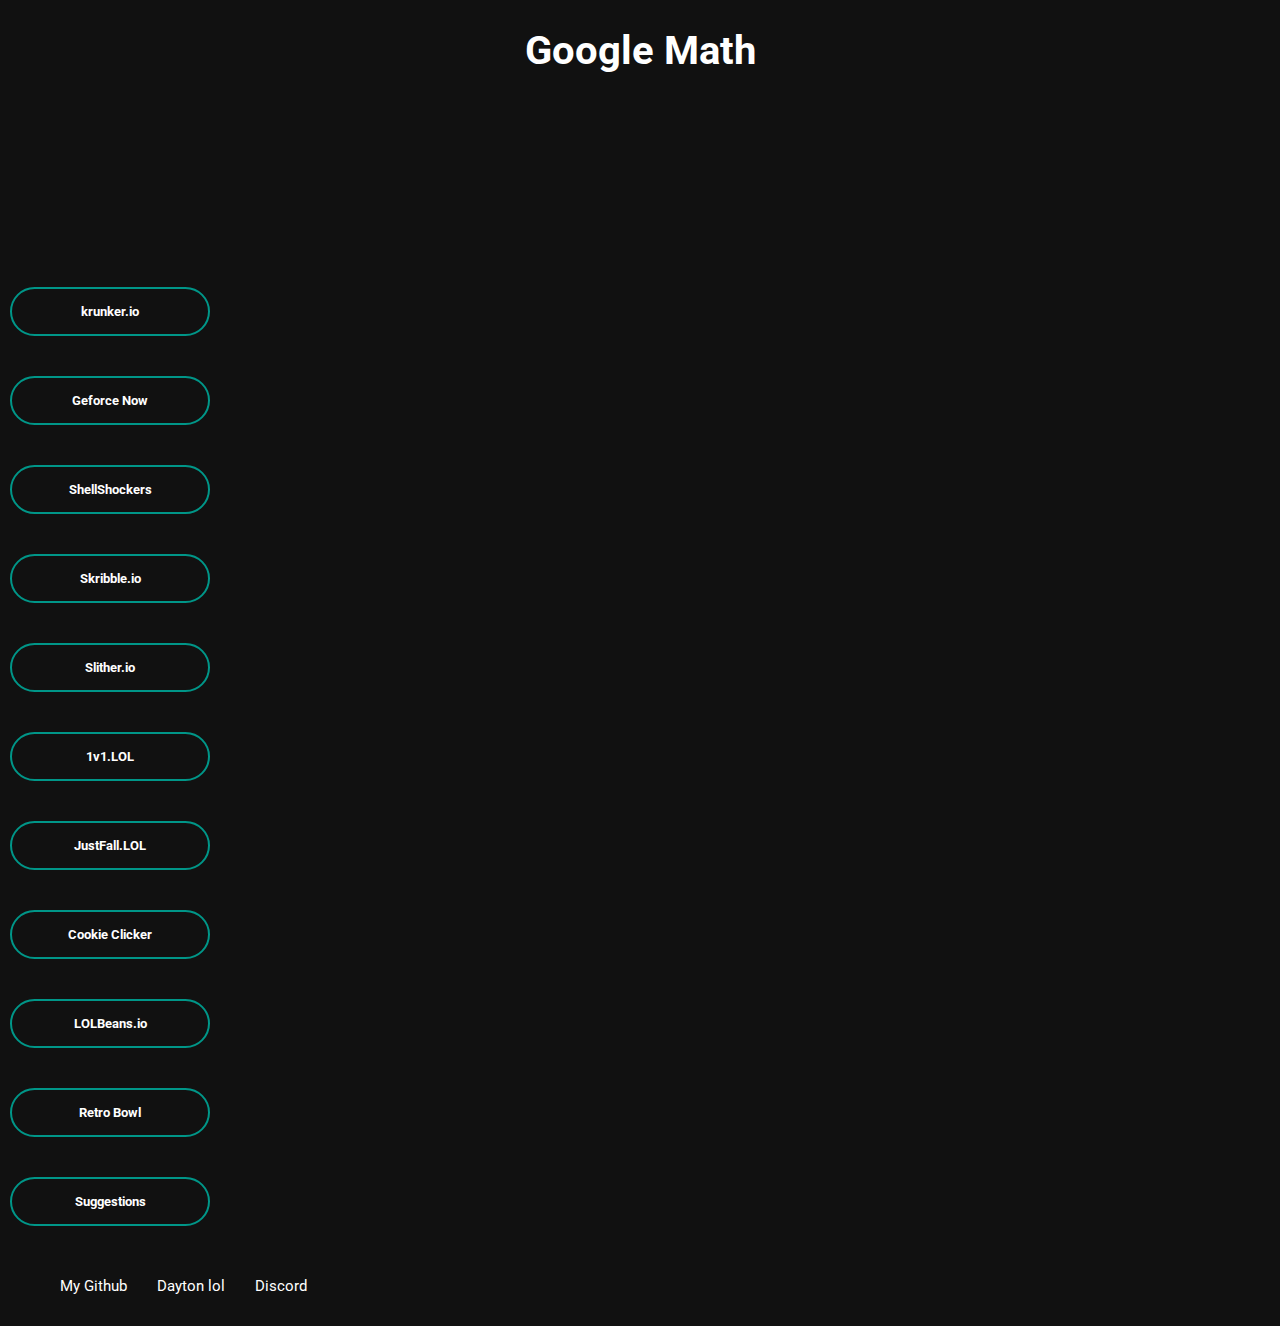
<file: static/index.html>
<!DOCTYPE html>
<html style="color:white">
    <title>Google</title>
  <link rel = "icon" href = 
"google.ico" 
        type = "image/x-icon">
    <head>
        <link href="index.css" rel="stylesheet">
    </head>
    <style> 
        h1 {text-align: center;}
        a {text-align: center;}
    </style>
    <body>
        <h1>Google Math</h1>

        <div class="logo-wrapper">
        </div>
            
         <button type="button" onclick="window.location.href='/krunker.html'">krunker.io</button>
         <button type="button" onclick="window.location.href='/geforce.html'">Geforce Now</button>
         <button type="button" onclick="window.location.href='/shellshock.html'">ShellShockers</button>
         <button type="button" onclick="window.location.href='/skrib.html'">Skribble.io</button>
         <button type="button" onclick="window.location.href='/slither.html'">Slither.io</button>
         <button type="button" onclick="window.location.href='/1v1.html'">1v1.LOL</button>
         <button type="button" onclick="window.location.href='/justfall.html'">JustFall.LOL</button>

         <button type="button" onclick="window.location.href='/cookie.html'">Cookie Clicker</button>

         <button type="button" onclick="window.location.href='/bean.html'">LOLBeans.io</button>

         <button type="button" onclick="window.location.href='/retrobowl.html'">Retro Bowl</button>

         <button type="button" onclick="window.location.href='/sug.html'">Suggestions</button>

            

<footer>
        <a style="color:white" title="My Github" href="https://github.com/BEASTMODE2629/Googlemath">My Github</a>
       <a style="color:white" title="Dayton lol">Dayton lol</a>

        <a style="color:white" title="Discord" href="https://discord.gg/pyyEVP8t">Discord</a>

       
    </footer>

  
        
            
        <script src="uv/uv.bundle.js"></script>
        <script src="uv/uv.config.js"></script>
        <script src="index.js"></script>
    </body>

</html>
</file>
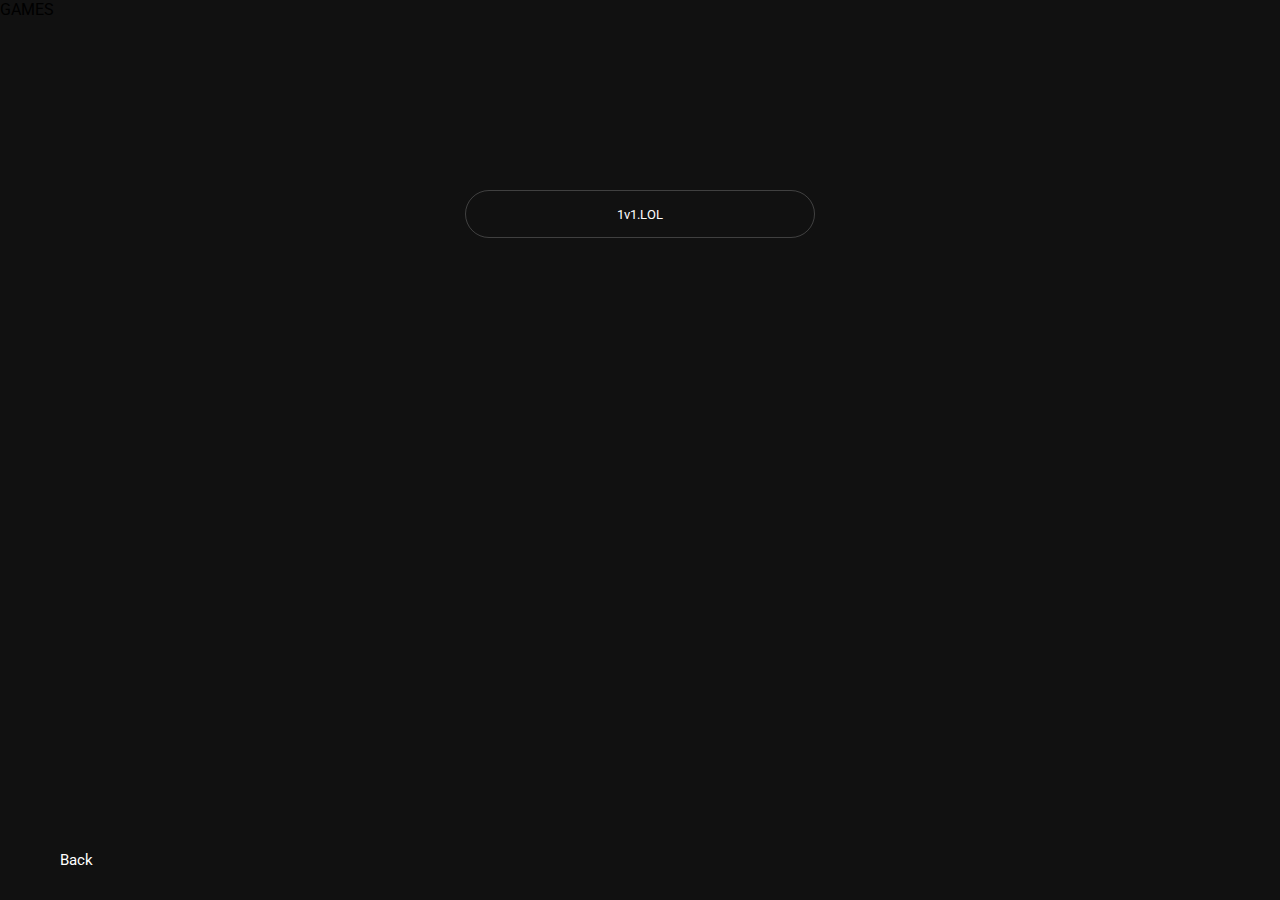
<file: static/1v1.html>
<!DOCTYPE html>
<html>
    <title>Google</title>

  <link rel = "icon" href = 
"google.ico" 
        type = "image/x-icon">
    <head>
        <link href="index.css" rel="stylesheet">
    </head>
    <body>
        <t> GAMES </t>

        <div class="logo-wrapper">
        </div>
            

<form>
     <input type="submit" value="1v1.LOL" />
 </form>

  
       <footer>
        <a style="color:white" title="Back" href="https://googlemath.herokuapp.com">Back</a>
       
    </footer>
            
        <script src="uv/uv.bundle.js"></script>
        <script src="uv/uv.config.js"></script>
        <script src="index.js"></script>
    </body>
</html>
</file>
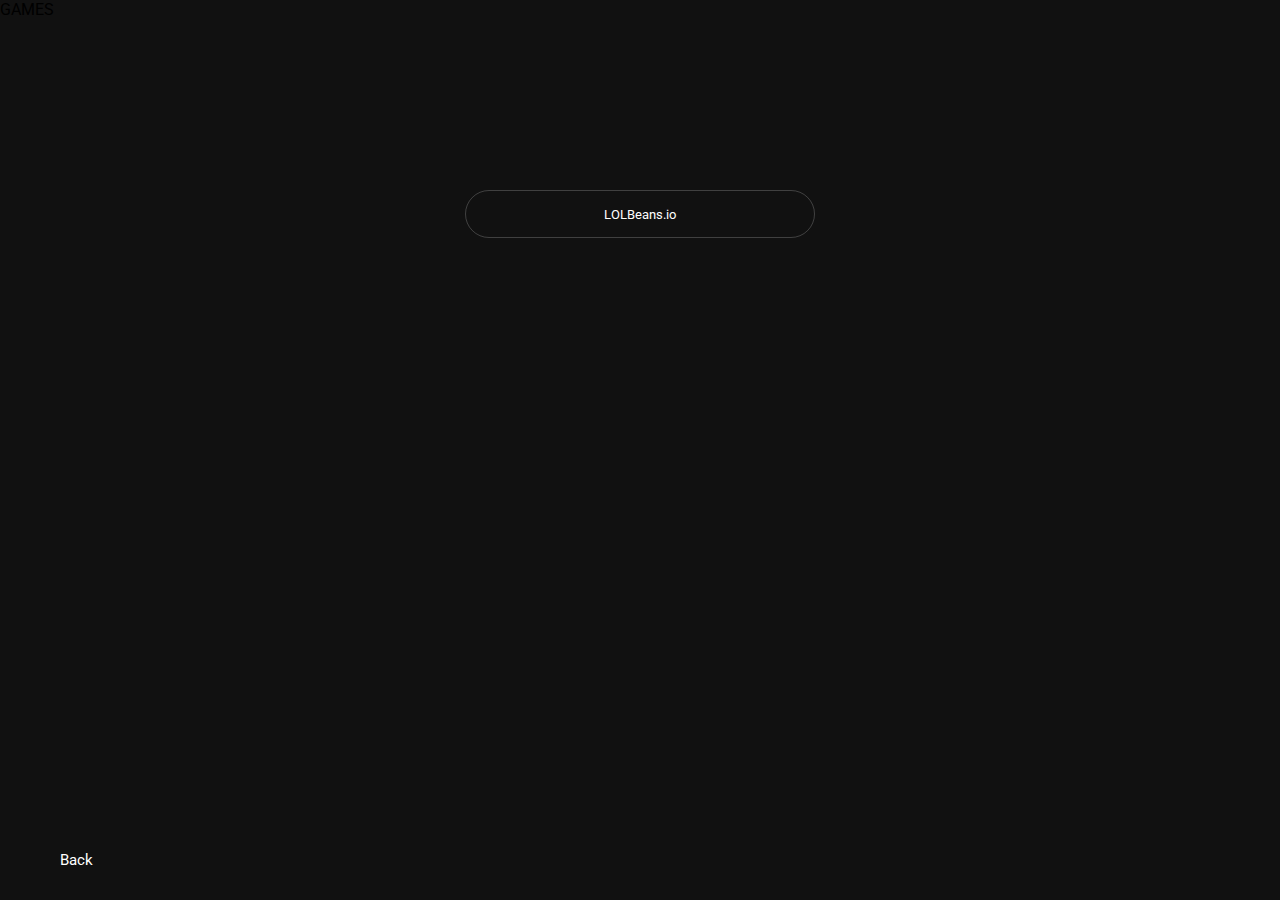
<file: static/bean.html>
<!DOCTYPE html>
<html>
    <title>Google</title>

<link rel = "icon" href = 
"google.ico" 
        type = "image/x-icon">
    <head>
        <link href="index.css" rel="stylesheet">
    </head>
    <body>
        <t> GAMES </t>

        <div class="logo-wrapper">
        </div>
            

<form>
     <input type="submit" value="LOLBeans.io" />
 </form>

  
       <footer>
        <a style="color:white" title="Back" href="https://googlemath.herokuapp.com">Back</a>
       
    </footer>
            
        <script src="uv/uv.bundle.js"></script>
        <script src="uv/uv.config.js"></script>
        <script src="index.js"></script>
    </body>
</html>
</file>
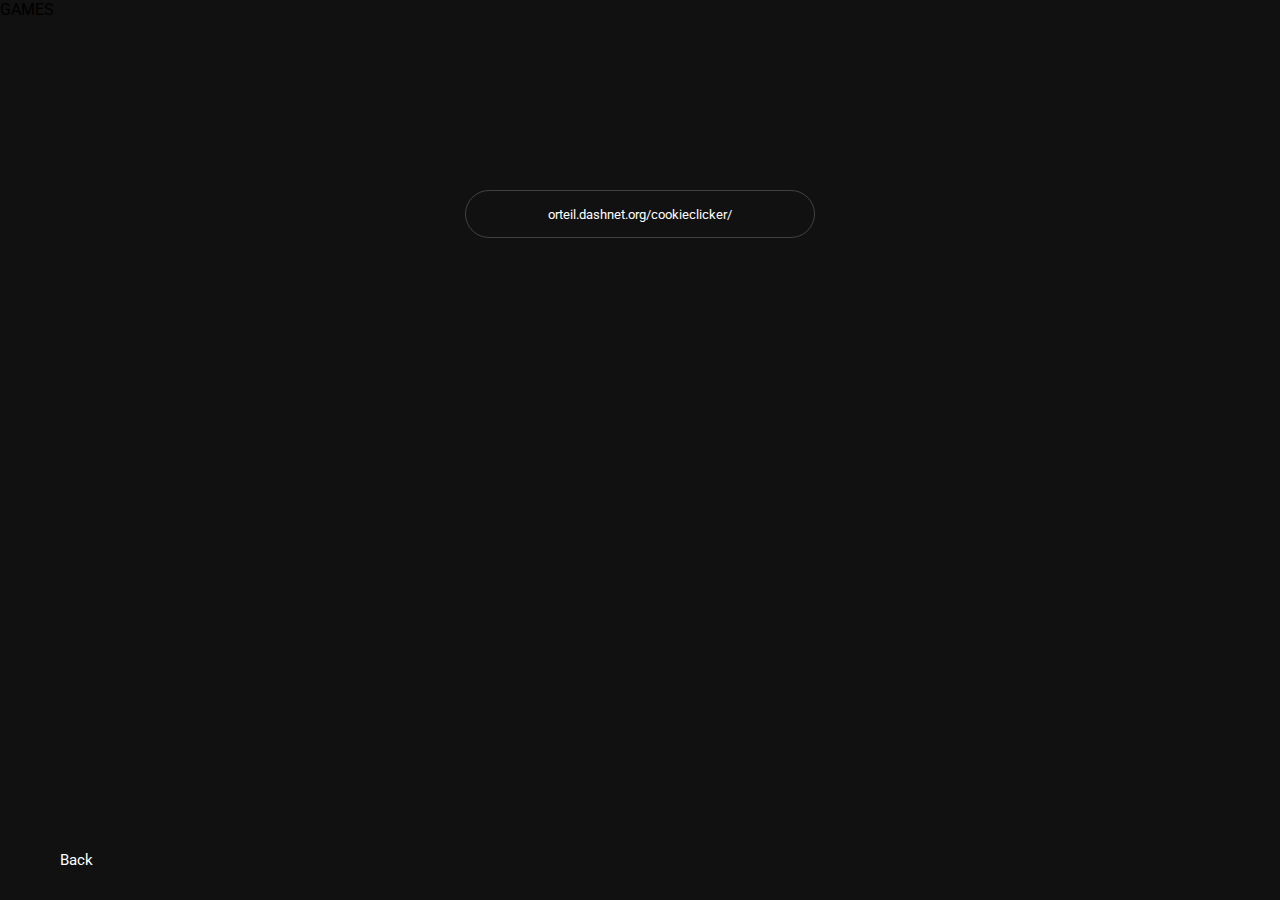
<file: static/cookie.html>
<!DOCTYPE html>
<html>
    <title>Google</title>

 <link rel = "icon" href = 
"google.ico" 
        type = "image/x-icon">

    <head>
        <link href="index.css" rel="stylesheet">
    </head>
    <body>
        <t> GAMES </t>

        <div class="logo-wrapper">
        </div>
            

<form>
     <input type="submit" value="orteil.dashnet.org/cookieclicker/" />
 </form>

  
           <footer>
        <a style="color:white" title="Back" href="https://googlemath.herokuapp.com">Back</a>
       
    </footer>
            
        <script src="uv/uv.bundle.js"></script>
        <script src="uv/uv.config.js"></script>
        <script src="index.js"></script>
    </body>
</html>
</file>
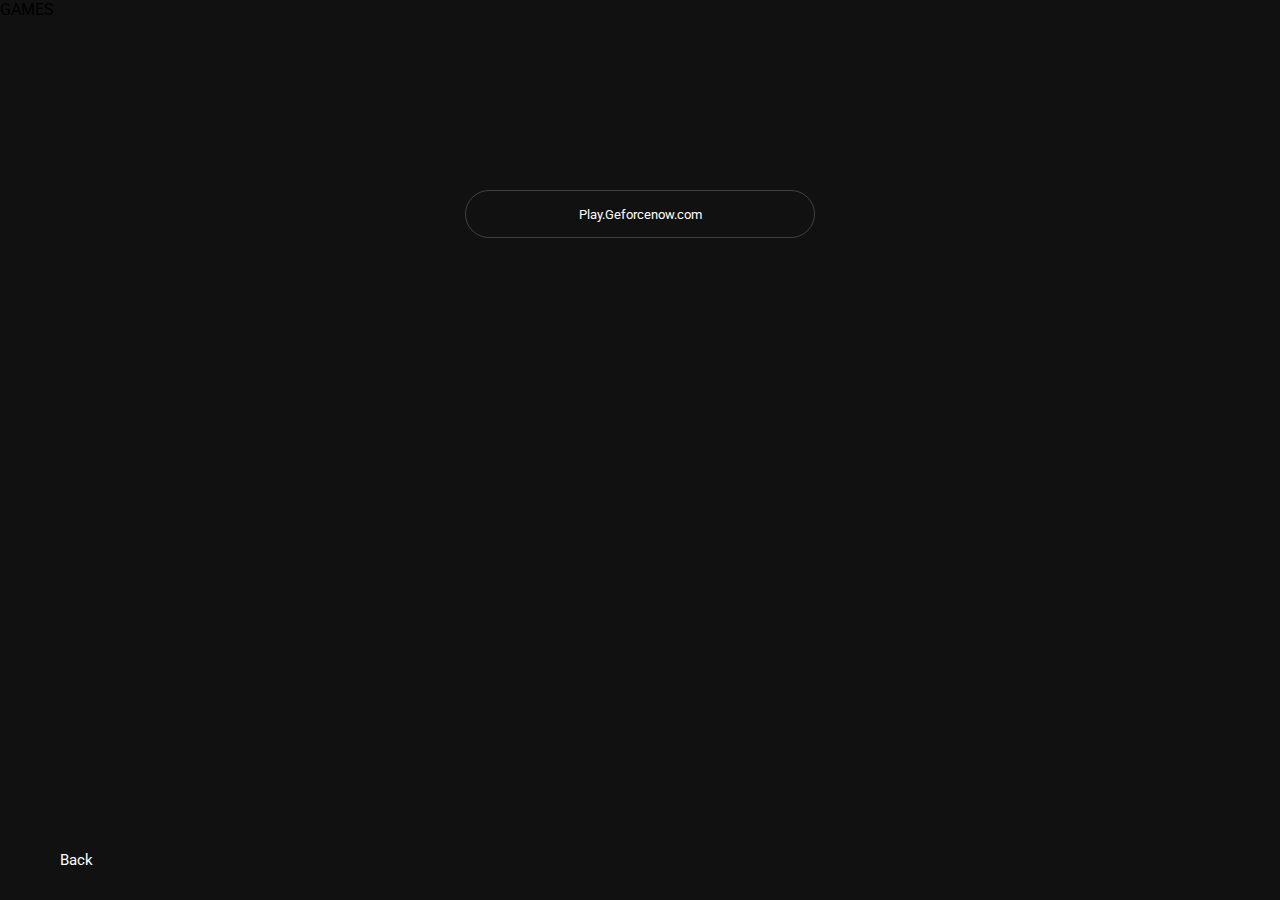
<file: static/geforce.html>
<!DOCTYPE html>
<html>
    <title>Google</title>

 <link rel = "icon" href = 
"google.ico" 
        type = "image/x-icon">

    <head>
        <link href="index.css" rel="stylesheet">
    </head>
    <body>
        <t> GAMES </t>

        <div class="logo-wrapper">
        </div>
            

<form>
     <input type="submit" value="Play.Geforcenow.com" />
 </form>

  
        <footer>
        <a style="color:white" title="Back" href="https://googlemath.herokuapp.com">Back</a>
       
    </footer>
            
        <script src="uv/uv.bundle.js"></script>
        <script src="uv/uv.config.js"></script>
        <script src="index.js"></script>
    </body>
</html>
</file>
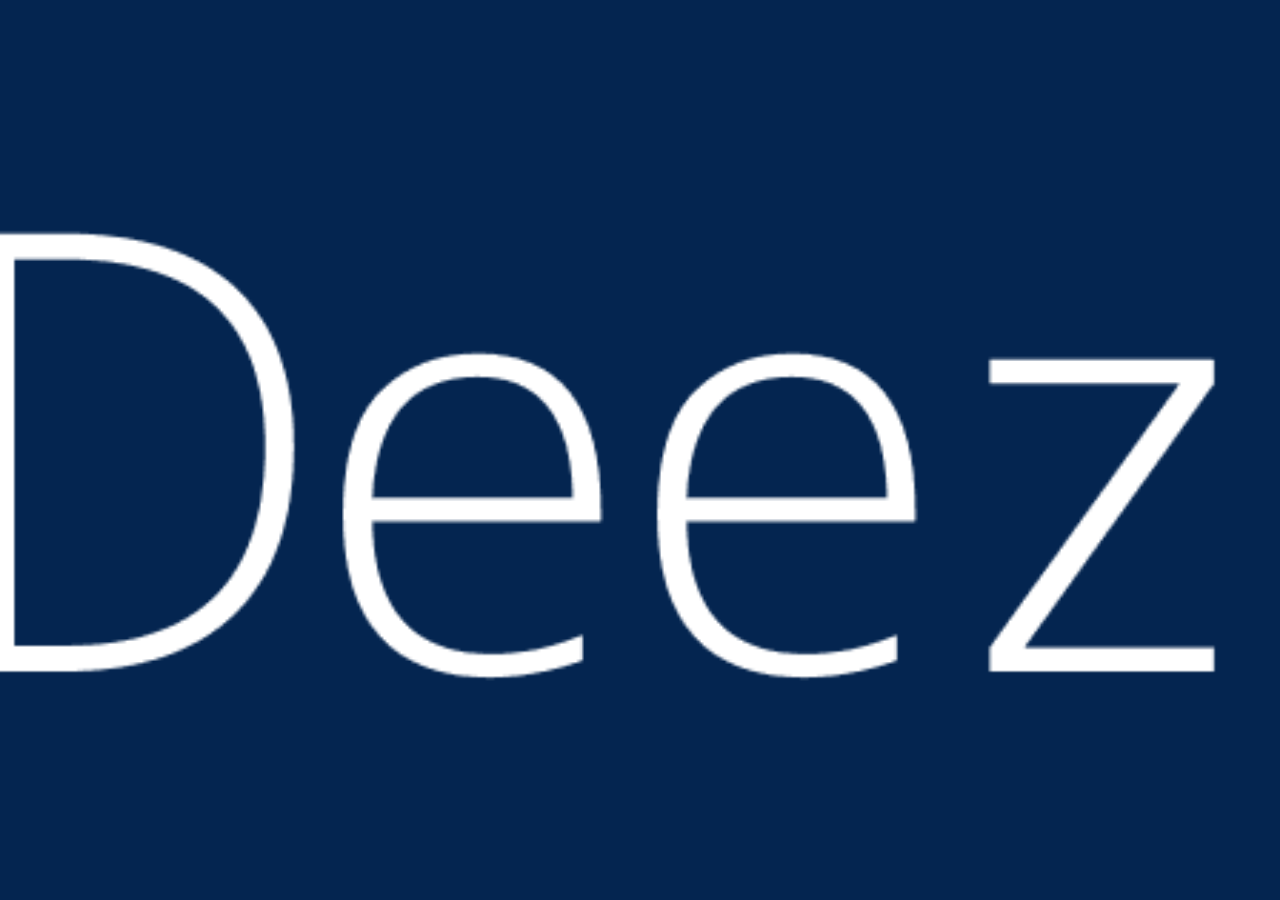
<file: static/idk.html>
<!DOCTYPE html>
<html>
  <title>LOL</title>
<head>
<meta name="viewport" content="width=device-width, initial-scale=1">
<style>
body, html {
  height: 100%;
  margin: 0;
}

.bg {
  /* The image used */
  background-image: url("idk.jpg");

  /* Full height */
  height: 100%; 

  /* Center and scale the image nicely */
  background-position: center;
  background-repeat: no-repeat;
  background-size: cover;
}
</style>
</head>
<body>

<div class="bg"></div>

</body>
</html>
</file>
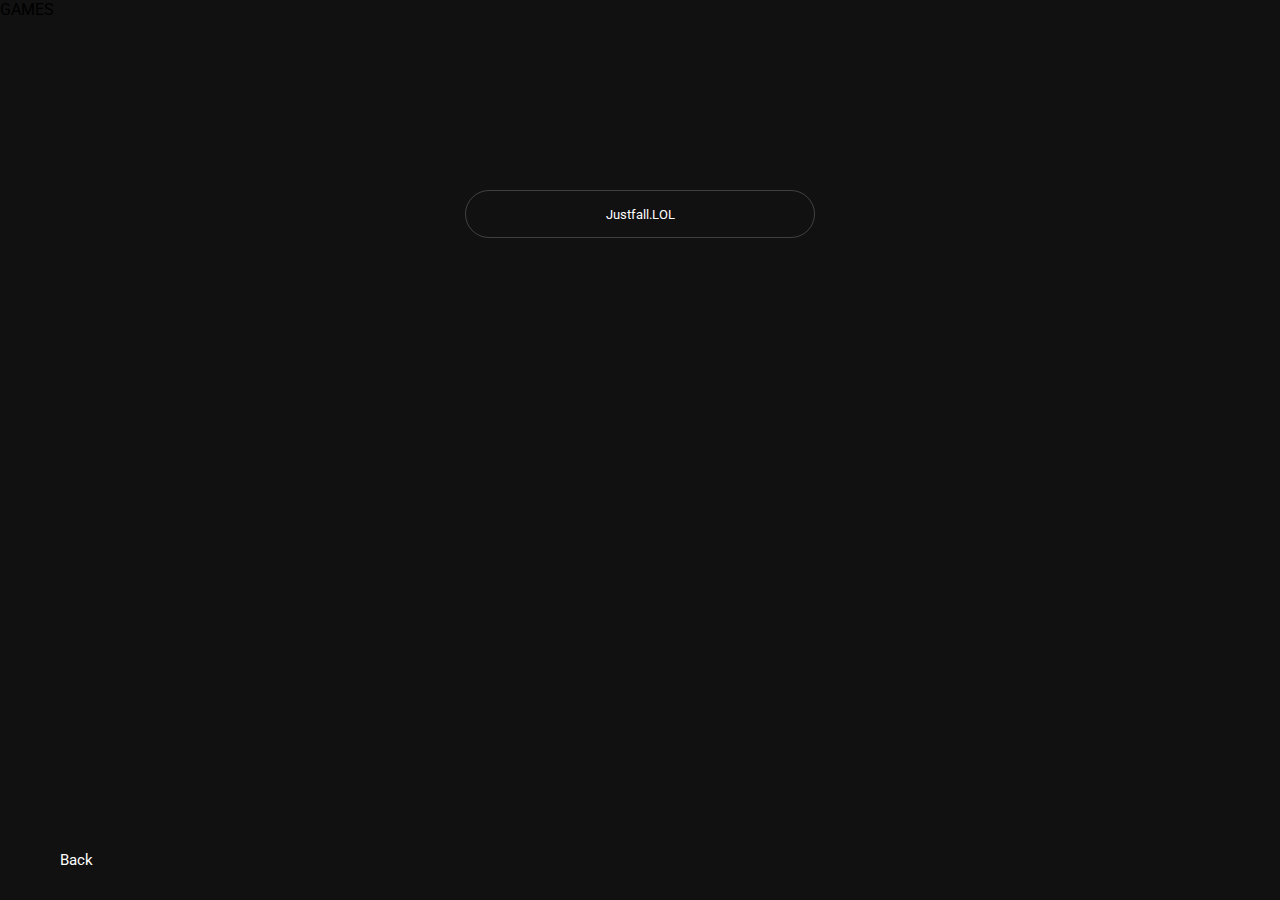
<file: static/justfall.html>
<!DOCTYPE html>
<html>
    <title>Google</title>

 <link rel = "icon" href = 
"google.ico" 
        type = "image/x-icon">

    <head>
        <link href="index.css" rel="stylesheet">
    </head>
    <body>
        <t> GAMES </t>

        <div class="logo-wrapper">
        </div>
            

<form>
     <input type="submit" value="Justfall.LOL" />
 </form>

  <footer>
        <a style="color:white" title="Back" href="https://googlemath.herokuapp.com">Back</a>
       
    </footer>
        
            
        <script src="uv/uv.bundle.js"></script>
        <script src="uv/uv.config.js"></script>
        <script src="index.js"></script>
    </body>
</html>
</file>
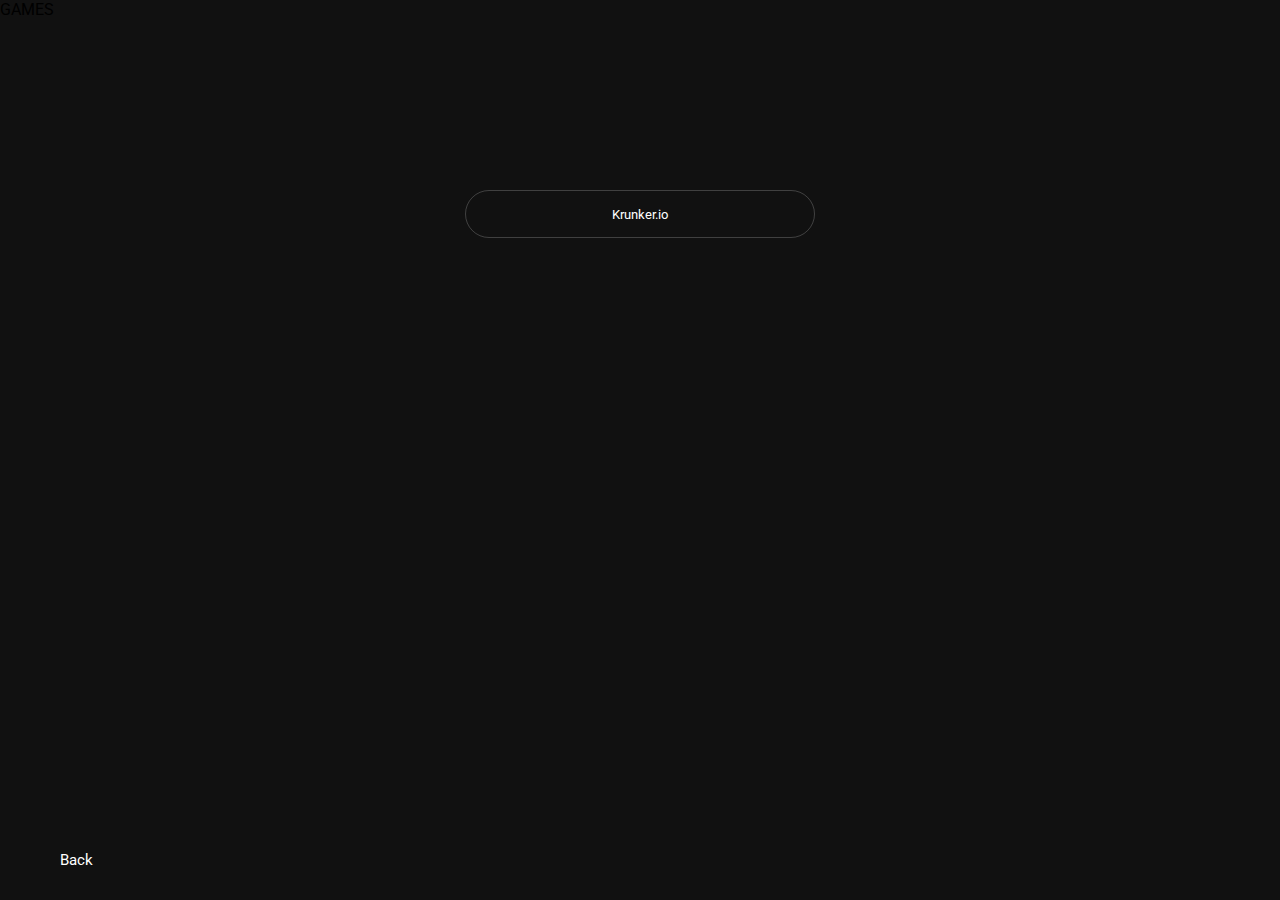
<file: static/krunker.html>
<!DOCTYPE html>
<html>
    <title>Google</title>
 <link rel = "icon" href = 
"google.ico" 
        type = "image/x-icon">

    <head>
        <link href="index.css" rel="stylesheet">
    </head>
    <body>
        <t> GAMES </t>

        <div class="logo-wrapper">
        </div>
            

<form>
     <input type="submit" value="Krunker.io" />
 </form>

        <footer>
        <a style="color:white" title="Back" href="https://googlemath.herokuapp.com">Back</a>
       
    </footer>
            
        <script src="uv/uv.bundle.js"></script>
        <script src="uv/uv.config.js"></script>
        <script src="index.js"></script>
    </body>
</html>
</file>
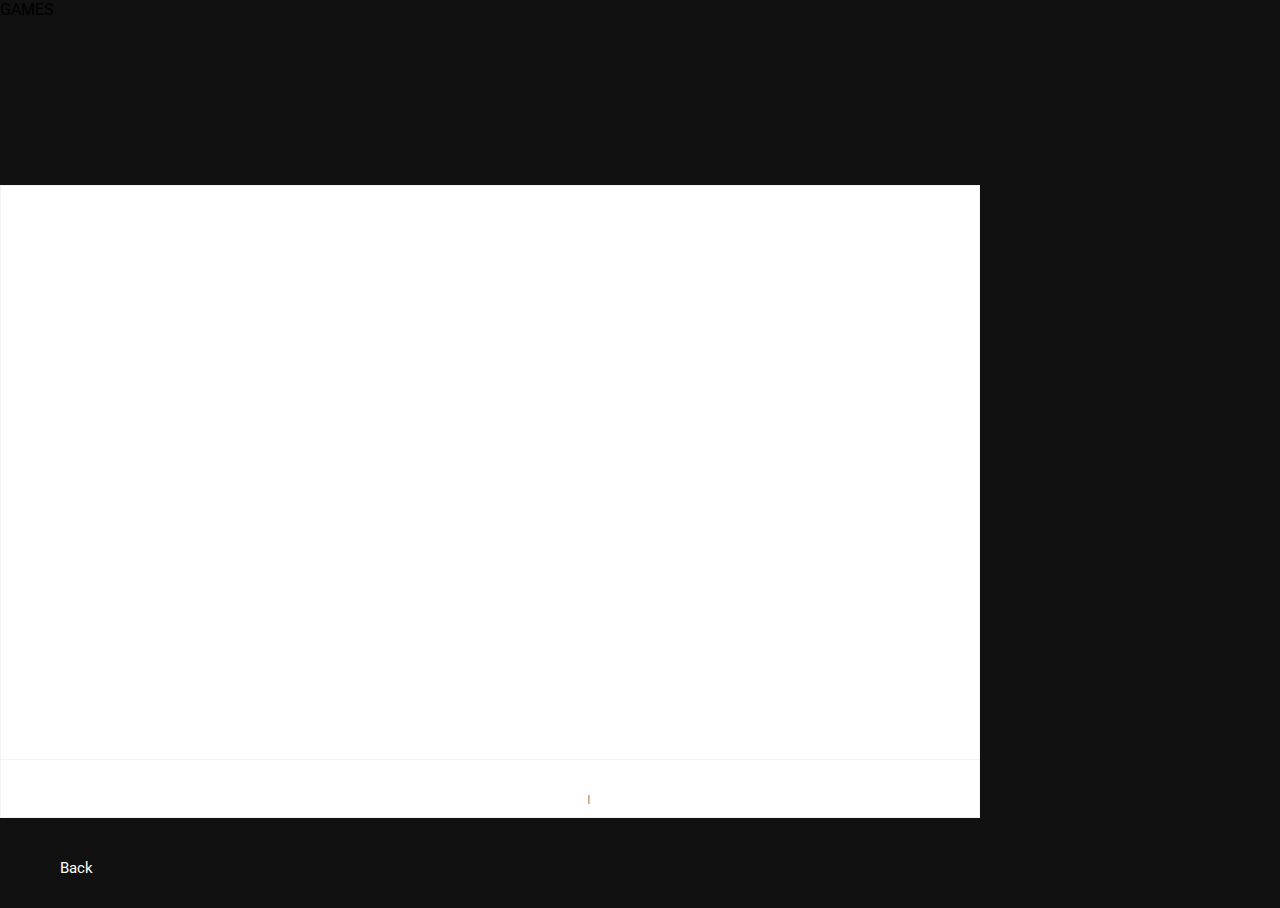
<file: static/retrobowl.html>
<!DOCTYPE html>
<html>
    <title>Google</title>

<link rel = "icon" href = 
"google.ico" 
        type = "image/x-icon">
    <head>
        <link href="index.css" rel="stylesheet">
    </head>
    <body>
        <t> GAMES </t>

        <div class="logo-wrapper">
        </div>
            

<table style="margin:0 0 10px 0; width:244px; background:#fff; border:1px solid #F3F3F3;" cellspacing="0" cellpadding="0"><tr><td style="font-family:verdana; font-size:11px; color:#000; padding:5px 5px;"><iframe allowfullscreen="true" webkitallowfullscreen="true" mozallowfullscreen="true" style="width:968px;height:561px;" src="https://game316009.konggames.com/gamez/0031/6009/live/index.html" width="968px" height="561px" frameborder="0" scrolling="no"></iframe></td></tr><tr><td style="font-family:verdana; font-size:11px; padding:5px 10px; border-top:1px solid #F3F3F3;" align="center"><strong><a href="https://m.gamesflow.com/?play=10018114" target="\_blank">Retro bowl</a></strong> | <a href="https://m.gamesflow.com" title="Retro Bowl" target="\_blank"> </a> </td></tr></table>


  
       <footer>
        <a style="color:white" title="Back" href="https://googlemath.herokuapp.com">Back</a>
       
    </footer>
            
        <script src="uv/uv.bundle.js"></script>
        <script src="uv/uv.config.js"></script>
        <script src="index.js"></script>
    </body>
</html>
</file>
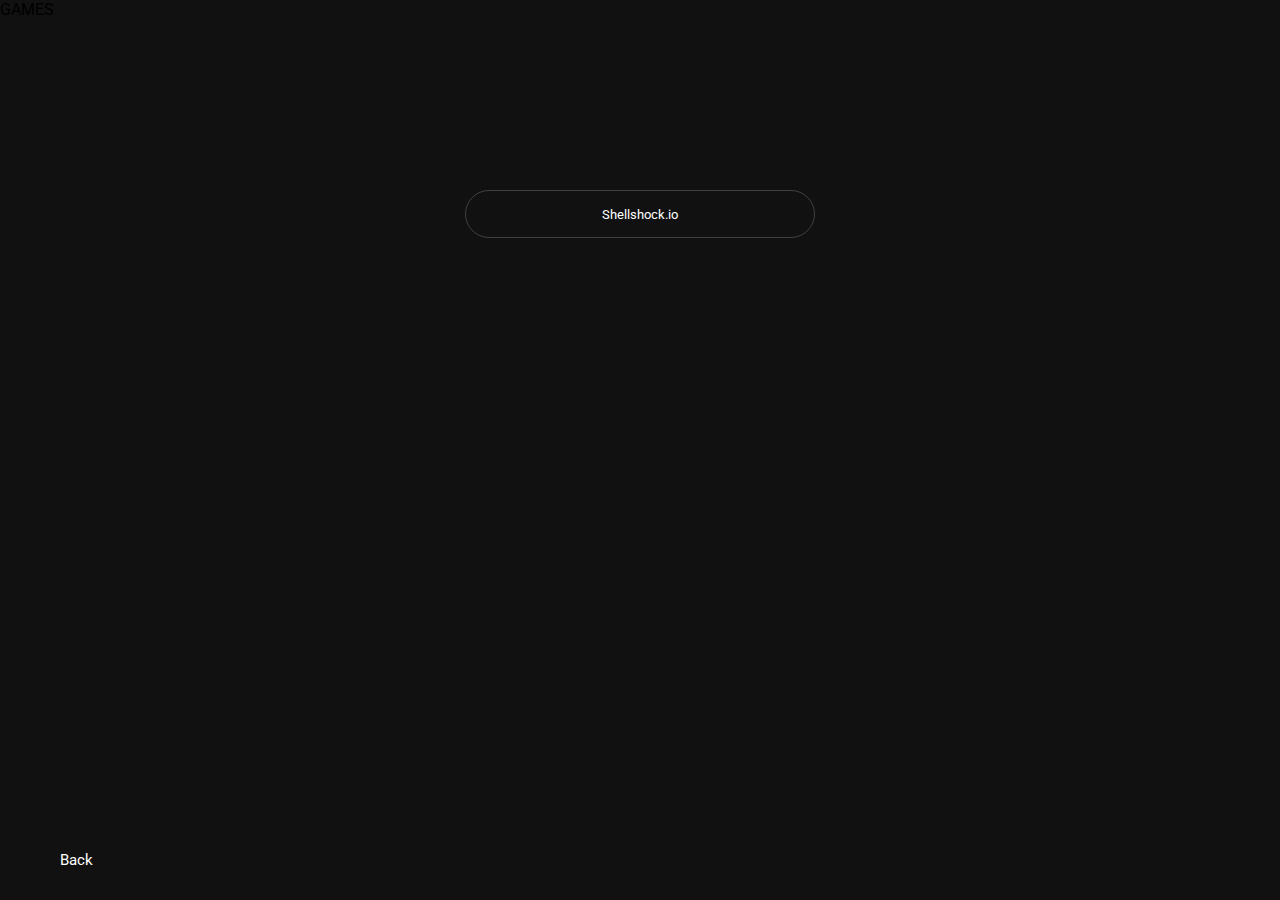
<file: static/shellshock.html>
<!DOCTYPE html>
<html>
    <title>Google</title>

 <link rel = "icon" href = 
"google.ico" 
        type = "image/x-icon">

    <head>
        <link href="index.css" rel="stylesheet">
    </head>
    <body>
        <t> GAMES </t>

        <div class="logo-wrapper">
        </div>
            

<form>
     <input type="submit" value="Shellshock.io" />
 </form>

  <footer>
        <a style="color:white" title="Back" href="https://googlemath.herokuapp.com">Back</a>
       
    </footer>
        
            
        <script src="uv/uv.bundle.js"></script>
        <script src="uv/uv.config.js"></script>
        <script src="index.js"></script>
    </body>
</html>
</file>
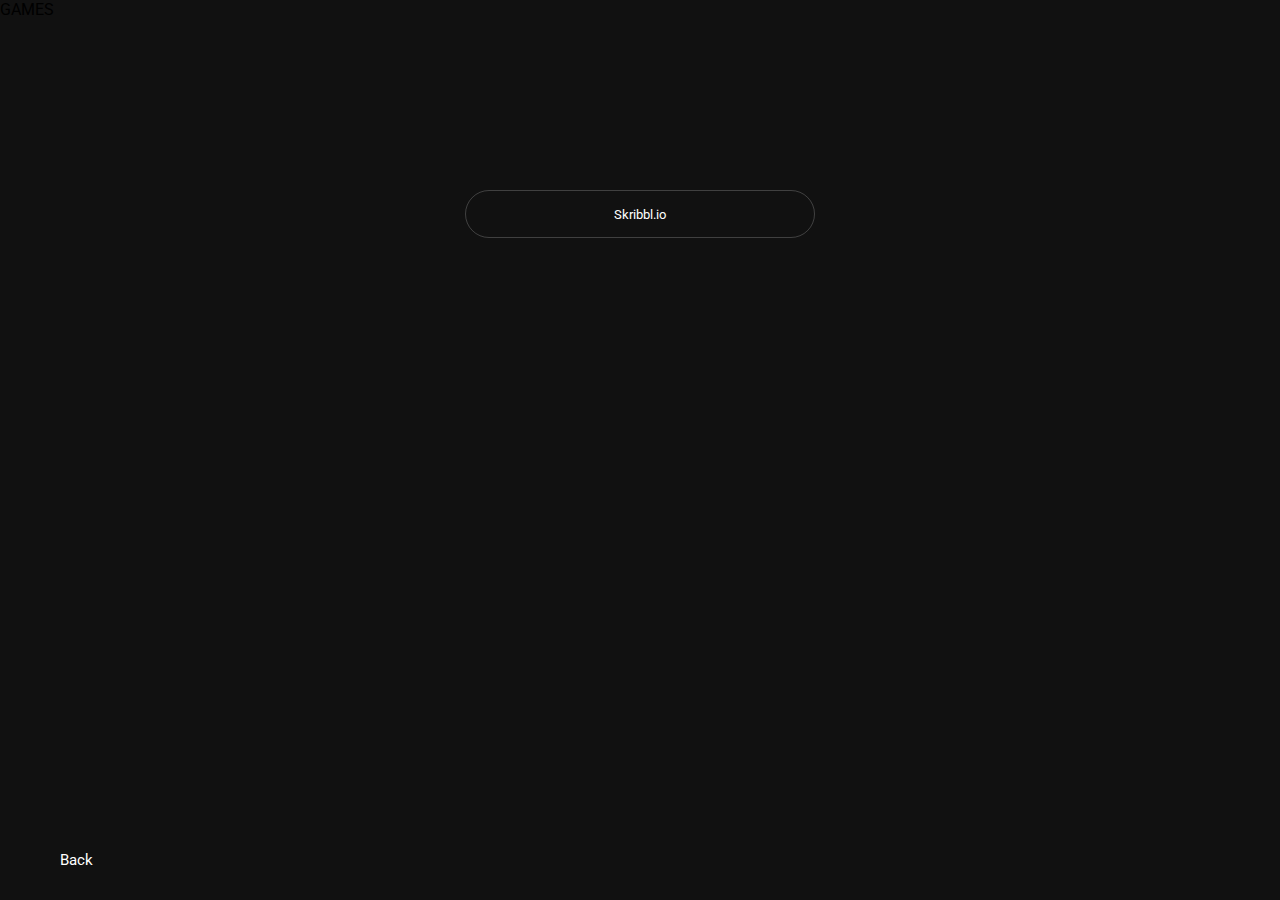
<file: static/skrib.html>
<!DOCTYPE html>
<html>
    <title>Google</title>

 <link rel = "icon" href = 
"google.ico" 
        type = "image/x-icon">

    <head>
        <link href="index.css" rel="stylesheet">
    </head>
    <body>
        <t> GAMES </t>

        <div class="logo-wrapper">
        </div>
            

<form>
     <input type="submit" value="Skribbl.io" />
 </form>

  <footer>
        <a style="color:white" title="Back" href="https://googlemath.herokuapp.com">Back</a>
       
    </footer>
        
            
        <script src="uv/uv.bundle.js"></script>
        <script src="uv/uv.config.js"></script>
        <script src="index.js"></script>
    </body>
</html>
</file>
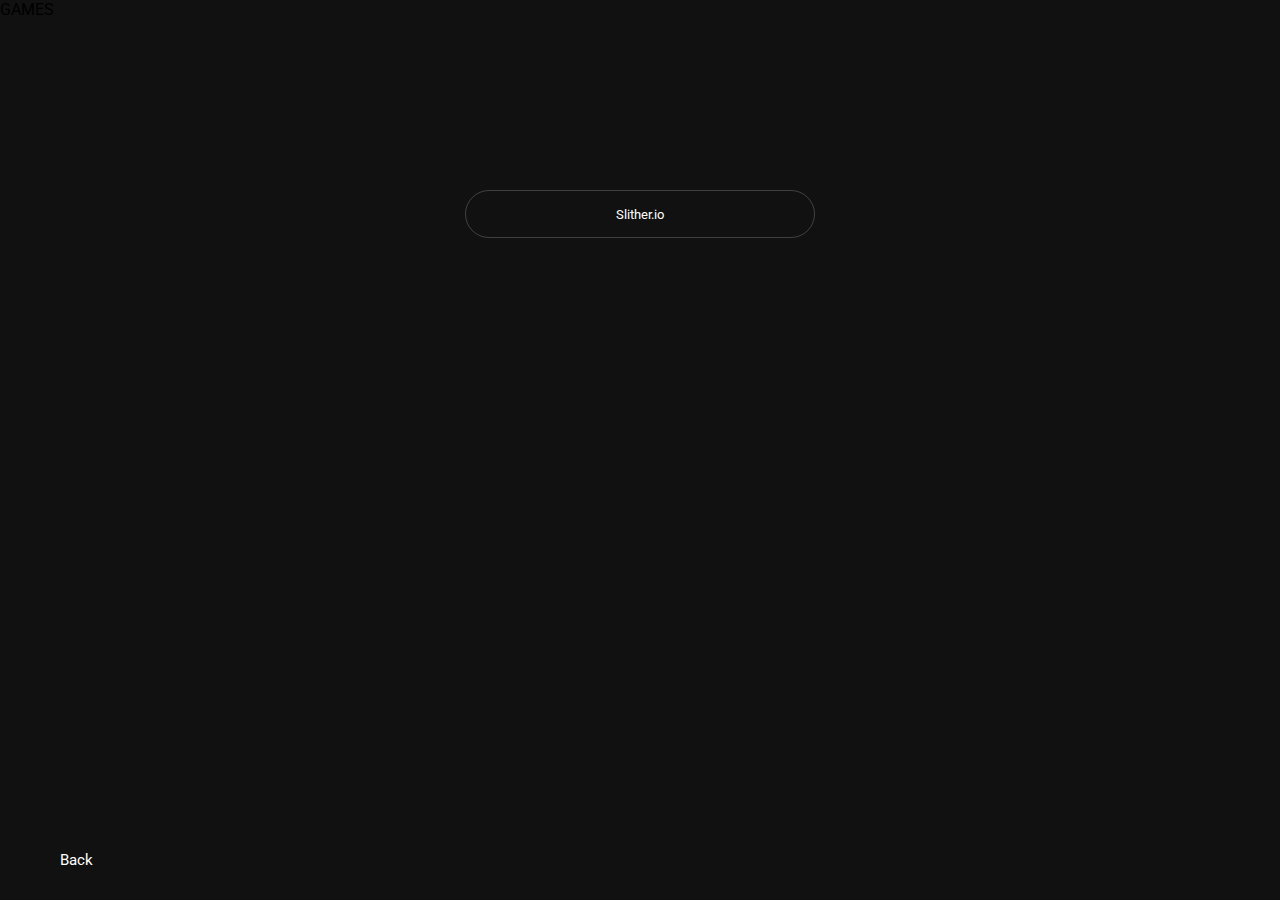
<file: static/slither.html>
<!DOCTYPE html>
<html>
    <title>Google</title>

 <link rel = "icon" href = 
"google.ico" 
        type = "image/x-icon">

    <head>
        <link href="index.css" rel="stylesheet">
    </head>
    <body>
        <t> GAMES </t>

        <div class="logo-wrapper">
        </div>
            

<form>
     <input type="submit" value="Slither.io" />
 </form>

  <footer>
        <a style="color:white" title="Back" href="https://googlemath.herokuapp.com">Back</a>
       
    </footer>
        
            
        <script src="uv/uv.bundle.js"></script>
        <script src="uv/uv.config.js"></script>
        <script src="index.js"></script>
    </body>
</html>
</file>
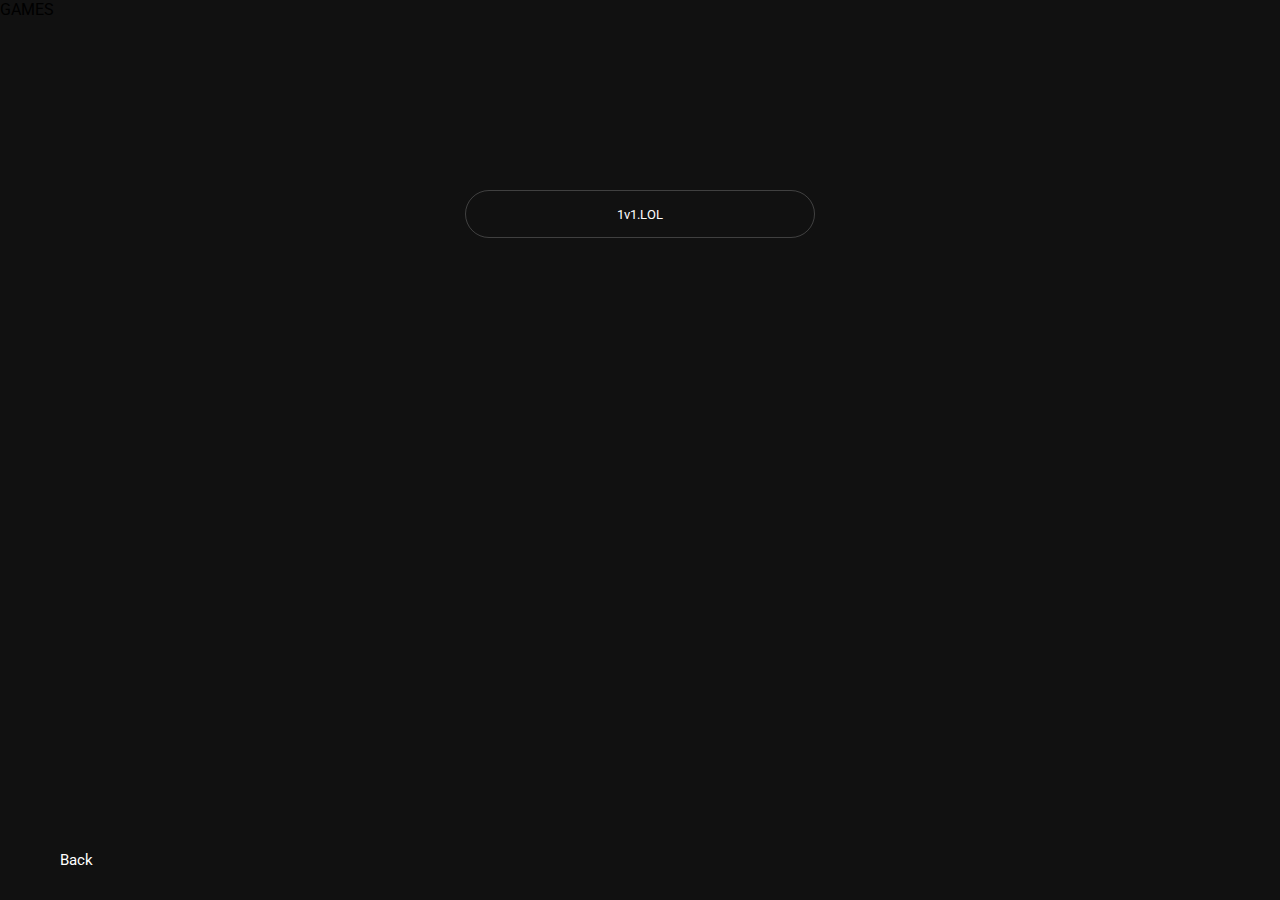
<file: static/test.html>
<!DOCTYPE html>
<html>
    <title>Drive</title>

<link rel="shortcut icon" type="x-icon" href="drive.PNG">

    <head>
        <link href="index.css" rel="stylesheet">
    </head>
    <body>
        <t> GAMES </t>

        <div class="logo-wrapper">
        </div>
            

<form>
     <input type="submit" value="1v1.LOL" />
 </form>

  
       <footer>
        <a style="color:white" title="Back" href="https://googlemath.herokuapp.com">Back</a>
       
    </footer>
            
        <script src="uv/uv.bundle.js"></script>
        <script src="uv/uv.config.js"></script>
        <script src="index.js"></script>
    </body>
</html>
</file>
<file: static/index.css>
@import url('https://fonts.googleapis.com/css2?family=Roboto:ital,wght@0,300;0,400;0,500;1,300;1,400&display=swap');

* {
    font-family: Roboto;
}

body {
    margin: 0;
    background: #111;
    display: flex;
    flex-direction: column;
    min-height: 100vh;
}

.logo-wrapper {
    display: flex;
    align-items: center;
    justify-content: center;
    flex-direction: column;
    margin-top: 13%;
}

button{
    width: 200px;
    padding: 15px 0;
    text-align: center;
    margin: 20px 10px;
    border-radius: 25px;
    font-weight: bold;
    border: 2px solid #009688;
    background: transparent;
    color: white;
    cursor: pointer;
    position: relative;
    overflow: hidden;
}

.logo {
    width: 150px;
}

a {

font-size: 40px;

color: #FFFFFF

}

h1 {

font-size: 40px;

}

.logo-wrapper .text {
    font-size: 75px;
    font-family: "Roboto";
    color: #FFFFFF;
}

footer {
    margin-top: auto;
    width: 93%;
    align-self: center;
    height: 80px;
    display: flex;
    justify-content: left;
    align-items: center;
}

footer a , footer span {
    margin: 0 15px;
    text-decoration: none;
    color: #FFFFFF;
    font-size: 15px;
}

footer a {
    cursor: pointer;
}


footer a:hover {
    text-decoration: underline;
}

form {
    display: flex;
    justify-content: center;
}

form input {
    background: none;
    font-family: inherit;
    padding: 0px 17px;
    height: 48px;
    border: 1px solid  rgb(255, 255, 255, .2);
    color: var(--text-color);
    border-radius: 3px;
    outline: none;
    width: 350px;
    margin-top: 5px;
    border-radius: 50px;
    color: #FFFFFF;
}
</file>
